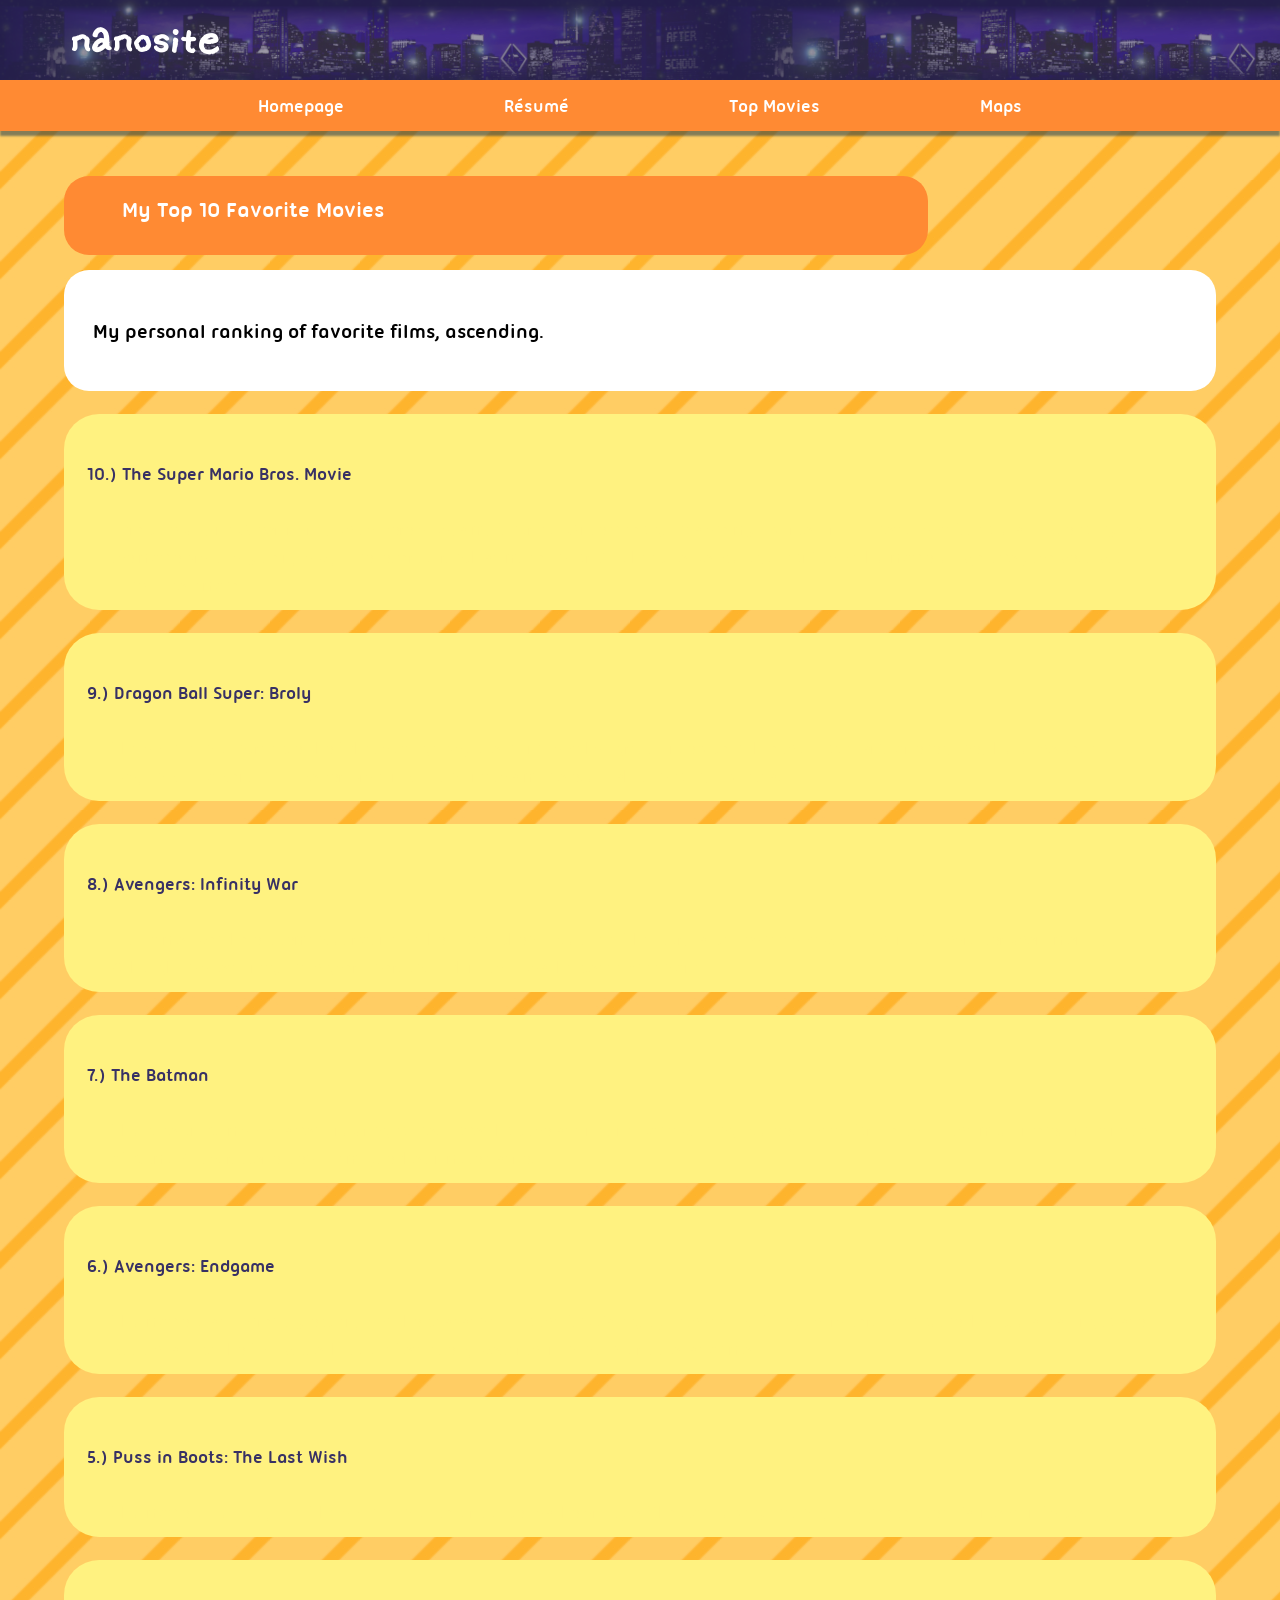
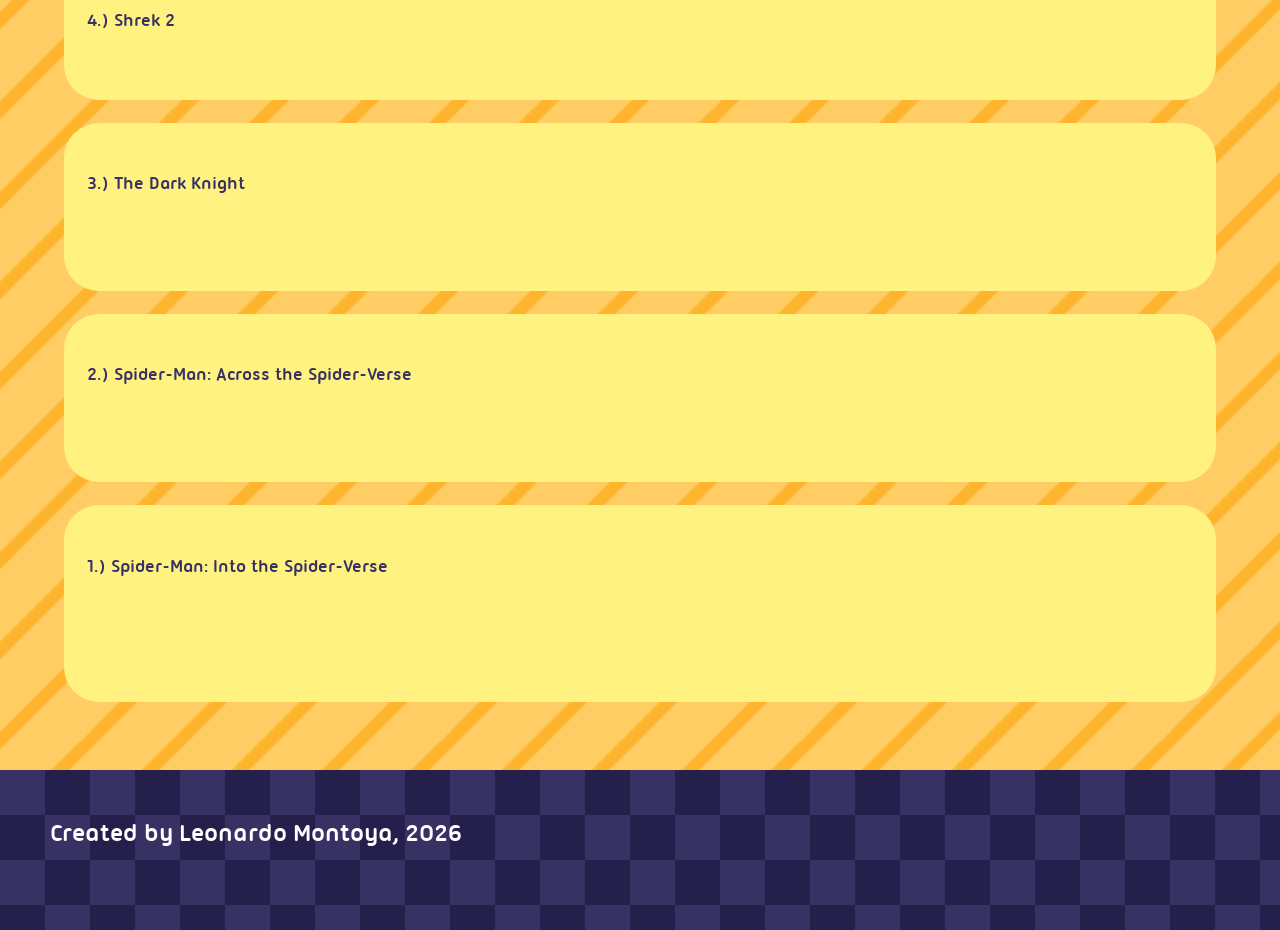
<file: movies.html>
<!DOCTYPE html>
<html lang="en">
<head>
  <meta charset="utf-8">
  <title>Nanosite - Top Movies</title>
  <link rel="stylesheet" type="text/css" href="css/reset.css">
  <link rel="stylesheet" type="text/css" href="css/style.css">
</head>
<body>
  <div id="page-wrapper">
    <header id="header">
      <h1>nanosite</h1>
      <nav id="main-nav">
        <ul>
          <li><a href="index.html">Homepage</a></li>
          <li><a href="resume.html">R&#233;sum&#233;</a></li>
          <li><a href="movies.html">Top Movies</a></li>
          <li><a href="maps.html">Maps</a></li>
        </ul>
      </nav>
    </header>
    
    <main id="main">
      <div id="content-wrapper">
        <div id="alt-title">
          <h1>My Top 10 Favorite Movies</h1>
        </div>
        <section class="info-wrap">
          <h2>My personal ranking of favorite films, ascending.</h2>
        </section>
        
        <section class="mini-wrap-special">
          <h3>10.) The Super Mario Bros. Movie</h3>
          <p>I grew up playing Super Mario, which were always my favorites. Since video games are my favorite form of media, and Mario is so close to my life, the movie practically being a big love letter to franchise made up for it's otherwise weak story. I don't think this movie is objectively the best, but I simply like it more.</p>
        </section>

        <section class="mini-wrap-special">
          <h3>9.) Dragon Ball Super: Broly</h3>
          <p>The animation is incredible, the fight choreography is exciting, and has great fanservice. While this movie isn't for everyone, this is the peak of Dragon Ball content. I'm a newer Dragon Ball fan and this movie easily shot up to my favorites.</p>
        </section>

        <section class="mini-wrap-special">
          <h3>8.) Avengers: Infinity War</h3>
          <p>I still remember the excitement surrounding the movie when I was a kid. The story is well-paced and builds Thanos's character phenomenally. Although I placed Endgame higher, I personally think this was the better written one.</p>
        </section>
        
        <section class="mini-wrap-special">
          <h3>7.) The Batman</h3>
          <p>This take on Batman was very inspiring to me. I loved how the setting and world building was designed. For me, this is the most interesting rendition of Batman's character except for maybe the animated series.</p>
        </section>
        
        <section class="mini-wrap-special">
          <h3>6.) Avengers: Endgame</h3>
          <p>This movie is still incredibly exciting and the best send off to the MCU's legacy at that point. Many characters got closure that was satisfying to see. But it has to be the final battle that solidified it being better than Infinity War, at least for me.</p>
        </section>
        
        <section class="mini-wrap-special">
          <h3>5.) Puss in Boots: The Last Wish</h3>
          <p>This movie is just too good. The animation is stellar, as well as the art style. The story is very meaningful and executed it's intention flawlessly.</p>
        </section>
        
        <section class="mini-wrap-special">
          <h3>4.) Shrek 2</h3>
          <p>One of the funniest movies I've seen. I love every scene and what they're going for. It's engaging, comedically clever, and full of heart.</p>
        </section>
        
        <section class="mini-wrap-special">
          <h3>3.) The Dark Knight</h3>
          <p>One of the most thrilling movies out there. It's an expertly crafted film, with a clear vision evident with every scene. It's tightly paced; every scene has meaning. The action combined with the tension just further elevates the movie for me. A must-watch.</p>
        </section>
        
        <section class="mini-wrap-special">
          <h3>2.) Spider-Man: Across the Spider-Verse</h3>
          <p>A worthy follow-up to the first Spider-Verse film. I've been anticipating the film for a while towards it's release, and it lived up and then some. This and the fist film are neck-and-neck in terms of quality, but I only gave the edge to the first because it closed of it's story without a cliffhanger.</p>
        </section>
        
        <section class="mini-wrap-special">
          <h3>1.) Spider-Man: Into the Spider-Verse</h3>
          <p>A serious contender for one of the best movies ever made, and definitely the best comic book movie. Everything is perfect from animation, characterizations, music, pacing, plot, and respect to the franchise. I don't think I will ever see a better movie, unless the third film can manage to top it.</p>
        </section>
      </div>
    </main>

    <footer id="footer">
      <p>Created by Leonardo Montoya, 2026</p>
    </footer>
  </div>
</body>
</html>
</file>
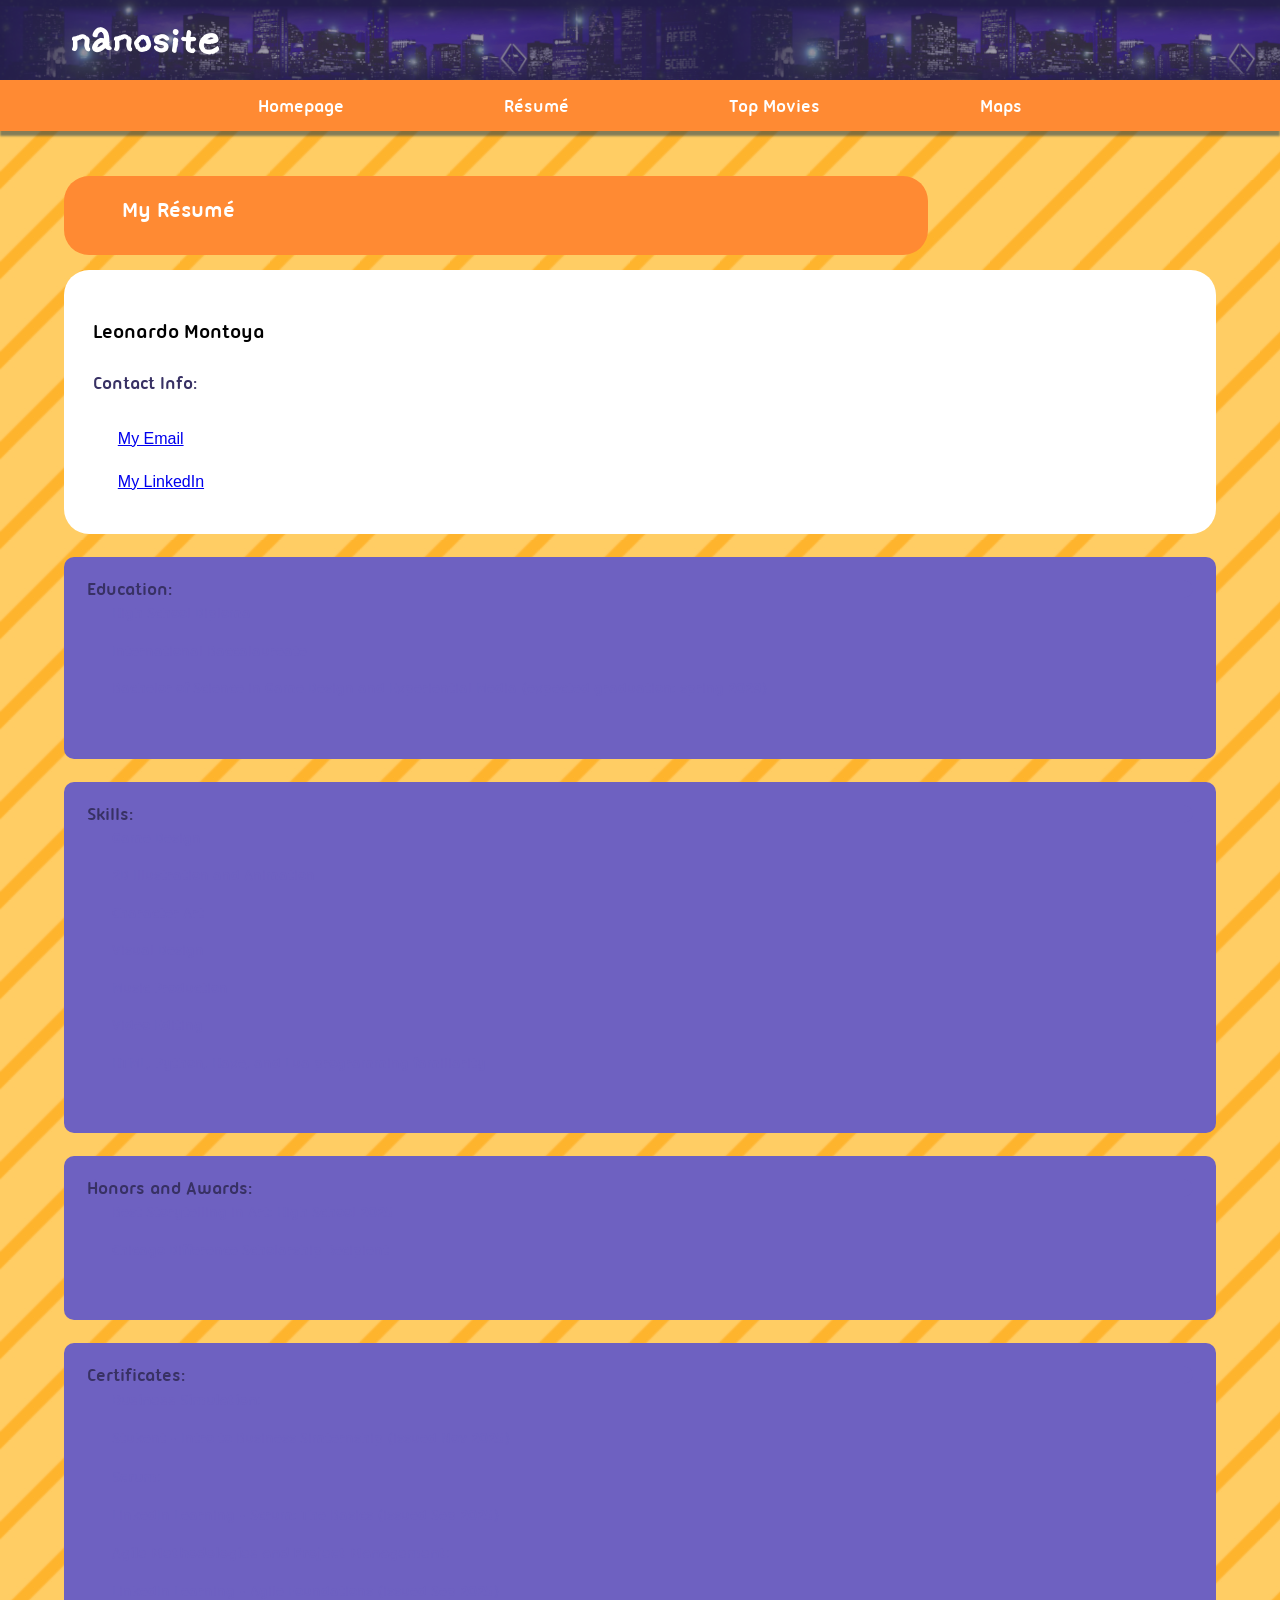
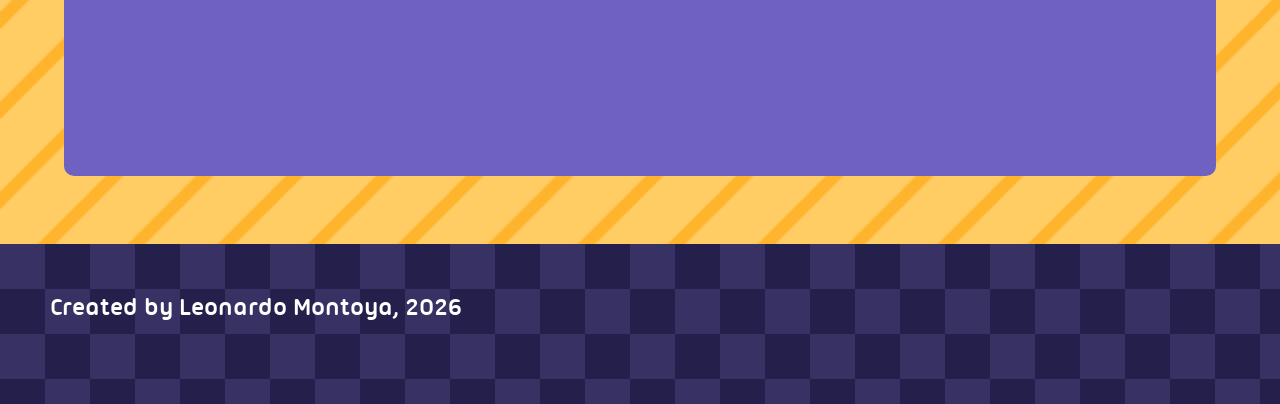
<file: resume.html>
<!DOCTYPE html>
<html lang="en">
<head>
  <meta charset="utf-8">
  <title>Nanosite - R&#233;sum&#233;</title>
  <link rel="stylesheet" type="text/css" href="css/reset.css">
  <link rel="stylesheet" type="text/css" href="css/style.css">
</head>
<body>
  <div id="page-wrapper">
    <header id="header">
      <h1>nanosite</h1>
      <nav id="main-nav">
        <ul>
          <li><a href="index.html">Homepage</a></li>
          <li><a href="resume.html">R&#233;sum&#233;</a></li>
          <li><a href="movies.html">Top Movies</a></li>
          <li><a href="maps.html">Maps</a></li>
        </ul>
      </nav>
    </header>
    
    <main id="main">
      <div id="content-wrapper">
        <div id="alt-title">
          <h1>My R&#233;sum&#233;</h1>
        </div>
        <section class="info-wrap">
          <h2>Leonardo Montoya</h2>
          <h3>Contact Info:</h3>
          <p><a href="mailto:lmontoya3@hawk.illinoistech.edu">My Email</a></p>
          <p><a href="https://www.linkedin.com/in/leonardo-montoya-208641383/">My LinkedIn</a></p>
        </section>
        
        <section class="container-reveal">
          <h3>Education:</h3>
          <div class="hide-wrap">
            <ul>
              <li>High School Diploma</li>
              <li>International Baccalaureate</li>
              <li>Bachelor of Science in Game Design and Experiential Media (expected graduation: spring 2029)</li>
            </ul>
          </div>
        </section>

        <section class="container-reveal">
          <h3>Skills:</h3>
          <div class="hide-wrap">
            <ul>
              <li>Game Design</li>
              <li>2D Illustration and Animation</li>
              <li>Character Art</li>
              <li>Visual Design</li>
              <li>Music Production</li>
              <li>Video Editing</li>
              <li>HTML, Python, Haxe, and Lua programming familiarity</li>
            </ul>
          </div>
        </section>
        
        <section class="container-reveal">
          <h3>Honors and Awards:</h3>
          <div class="hide-wrap">
            <ul>
              <li>Best Storytelling in Art: High School 2025</li>
              <li>Chicago Difference Scholarship Recipient</li>
            </ul>
          </div>
        </section>

        <section class="container-reveal">
          <h3>Certificates:</h3>
          <div class="hide-wrap">
            <ul>
              <li><strong>Business Simulation:</strong></li>
              <li>Stukent - Intro to Business Simternship (issued Nov 2025)</li>
              <li><strong>Scrum:</strong></li>
              <li>LinkedIn Learning - Scrum: The Basics (issued Sep 2025)</li>
              <li><strong>Agile Methodologies and Project Management:</strong></li>
              <li>LinkedIn Learning - Agile Foundations (issued Sep 2025)</li>
              <li><strong>CITI Program Courses:</strong></li>
              <li>CITI Program Stage 1 - RCR - Responsible Conduct of Research (issued Oct 2025)</li>
              <li>CITI Program Stage 1 - RCR - Social and Behavioral Responsible Conduct of Research (issued Oct 2025)</li>
            </ul>
          </div>
        </section>
      </div>
    </main>
  
    <footer id="footer">
      <p>Created by Leonardo Montoya, 2026</p>
    </footer>
  </div>
</body>
</html>
</file>
<file: css/style.css>
body {
  background-image: url("../media/images/lined.jpg");
  color: #000; /*black*/
}

#wrapper {
  width: 850px;
  height: 600px;
  background-color: #c00;
  margin:0 auto;
  overflow: hidden;
}
#canvas {
  width: 700px;
  height: 500px;
  background-color: #ccc;
  margin: 30px auto;
}

@font-face {
  font-family: 'UbuntuTitling-Bold';
  src: url('../media/fonts/UbuntuTitling-Bold.ttf')
}

@font-face {
  font-family: 'PowFont-Regular';
  src: url('../media/fonts/PowFont-Regular.ttf')
}

#page-wrapper {
  width: 100%;
  margin: 0 auto;
}

#content-wrapper {
  width: 90%;
  margin: 10px auto;
  padding: 35px 0px; /*shifts down only*/
}

#header {
  background-image: url("../media/images/banner.jpg");
  position: relative;
}

#header h1 {
  font-family: 'PowFont-Regular',verdana,sans-serif;
  font-weight: 900;
  font-size: 40px;
  color: #FFF;
  padding: 20px 70px;
}

#main h1 {
  font-family: 'UbuntuTitling-Bold',verdana,sans-serif;
  font-weight: 900;
  font-size: 22px;
  color: #000;
  padding: 0px 0px 15px;
}

#main h2 {
  font-family: 'UbuntuTitling-Bold',verdana,sans-serif;
  font-weight: 900;
  font-size: 20px;
  color: #000;
  padding: 5px 0px 5px;
}

#main h3 {
  font-family: 'UbuntuTitling-Bold',verdana,sans-serif;
  font-weight: 600;
  font-size: 18px;
  color: #383164;
  padding: 10px 0px 10px;
}

#main {
  min-height: 500px;
  float: left;
  width: 100%;
}

#main p {
  font-family: verdana,sans-serif;
  font-size: 16px;
  padding: 5px 25px 10px;
  line-height: 1.75;
}

#main ul {
  font-family: verdana,sans-serif;
  font-size: 16px;
  padding: 5px 25px 10px;
}

#main ul li {
  font-family: verdana,sans-serif;
  font-size: 16px;
  padding: 5px 0px 10px;
  line-height: 1.5;
}

strong {
  font-weight: 900;
  font-size: 16px;
}

#footer {
  background-image: url("../media/images/grid.jpg");
  height: 60px;
  clear: both; /*moves to bottom*/
  padding: 50px; /*inner*/
  font-family: 'UbuntuTitling-Bold',verdana,sans-serif;
  font-weight: 900;
  font-size: 25px;
  color: #FFF;
}

#main-nav {
  width: 100%; /*take up upper area*/
  float: left; /*set up*/
  background-color: #FF8A33; /*light orange*/
  font-family: 'UbuntuTitling-Bold',verdana,sans-serif;
  font-size: 18px;
  box-shadow: 0px 5px 2px 0px rgba(10, 45, 75, 0.5);
}

#main-nav ul {
  list-style-type: none;
  float: left;
  margin: 0;
  padding: 0;
  position: relative;
  left:50%;
}

#main-nav ul li {
  float: left; /*single row*/
  position: relative;
  right:50%; /*set to middle*/
}

#main-nav ul li a {
  text-decoration: none;
  padding: 12px 80px;
  display: block;
  color: #FFF;
}

#main-nav ul li a:hover{
  background-color: #FFF;
  color: #FF8A33;
}

#main-nav ul li a:active{
  background-color: #FF8A33;
  color: #383164;
}

#alt-title {
  background-color: #FF8A33;
  border-radius: 25px;
  padding: 2% 5% 4% 5%;
  width: 65%;
  height: 10px;
  margin: 0 0 15px;
}

#alt-title h1 {
  font-family: 'UbuntuTitling-Bold',verdana,sans-serif;
  color: #FFF;
  float: left;
  width: 200%;
}

.container {
  background-color: #FFF280;
  font-family: 'UbuntuTitling-Bold',verdana,sans-serif;
  border-radius: 35px;
  margin: 1% 0 2.5%;
  padding: 1% 15% 2.5%;
  width: 70%;
  float: left;
  font-weight: 600;
}

.container-reveal {
  background-color: #6e61c1;
  border-radius: 10px;
  margin: 2% 0;
  padding: 2%;
  transition: all 0.5s ease-out;
}

#main .container-reveal ul li {
  font-size: 0%;
}

#main .container-reveal h3 {
  background-color: #6e61c1;
  border-radius: 10px;
  padding: 0%;
  margin: 0% 0% -2%;
  min-height: 0%;
  transition: all 0.25s ease-out;
}

.container-reveal:hover{
  border-radius: 50px;
  transition: all 0.5s ease-out;
}

/*MAIN PAGE*/

.mini-wrap {
  font-family: 'UbuntuTitling-Bold',verdana,sans-serif;
  background-color: #FFF280;
  border-radius: 35px;
  padding: 2%;
  margin: 2.5% 0;
}

#main .mini-wrap ul li {
  font-family: 'UbuntuTitling-Bold',verdana,sans-serif;
  color: #6e61c1;
  font-size: 15px;
  font-weight: 700;
}

/*RESUME PAGE*/

.info-wrap {
  font-family: 'UbuntuTitling-Bold',verdana,sans-serif;
  background-color: #FFF;
  border-radius: 25px;
  padding: 2.5%;
}

.hide-wrap {
  font-family: 'UbuntuTitling-Bold',verdana,sans-serif;
  color: #FFF;
  transition: all 0.15s ease-out;
}

#main .hide-wrap strong {
  font-weight: 900;
  font-size: 16px;
}

#main .hide-wrap ul li {
  font-family: 'UbuntuTitling-Bold',verdana,sans-serif;
  color: #6e61c1;
  font-size: 15px;
  font-weight: 700;
}

.container-reveal:hover .hide-wrap{
  background-color: #FFF280;
  border-radius: 35px;
  padding: 2%;
  margin: 2.5% 0;
  transition: all 0.25s ease-out;
}

.container-reveal:hover .hide-wrap ul li strong{
  font-size: 17px;
  color: #ee7800;
}

/*MOVIES PAGE*/

.mini-wrap-special {
  font-family: 'UbuntuTitling-Bold',verdana,sans-serif;
  background-color: #FFF280;
  border-radius: 35px;
  padding: 2% 2% 0;
  margin: 2% 0;
  transition: all 0.5s ease-out;
}

.mini-wrap-special p {
  font-size: 0%;
  color: #FFF280;
}

.mini-wrap-special:hover{
  background-color: #FFF;
  border-radius: 35px;
  padding: 2%;
  margin: 2.5% 0;
  transition: all 0.5s ease-out;
}

.mini-wrap-special:hover p{
  font-size: 100%;
  color: blue;
}

.blurb {
  font-family: 'UbuntuTitling-Bold',verdana,sans-serif;
  background-color: #FFF;
  border-radius: 35px;
  padding: 1% 2% 1%;
  width: 21%;
}

img {
  border: 5px solid #FF8A33;
  padding: 2.5%;
  background-color: #FFF;
  width: 75%;
}

audio {
  background-color: #6e61c1;
  border-radius: 25px;
  padding: 1.5% 1%;
  width: 75%;
}

@media (max-width: 600px) {
  #main-nav {
  float: left;
  position: static;
  font-size: 22px;
  line-height: 0.5;
  box-shadow: 0px 10px 5px 0px rgba(10, 50, 75, 0.4);
  }
  
  #header {
  position: sticky;
  top: 0px;
  z-index: 10;
  }

  #main-nav ul li {
  float: left;
  right: 50%;
  position: relative;
  padding: 1%;
  }
  
  #alt-title {
    border-radius: 15px;
    padding: 5% 10% 5% 5%;
    width: 80%;
    height: 60px;
    margin: 0 0 20px;
  }

  #alt-title h1 {
    padding: 5%;
  }
}

@media (max-width: 900px) {
  #main-nav {
  float: left;
  position: relative;
  font-size: 20px;
  line-height: 1;
  }
  
  #header {
  position: sticky;
  top: 0px;
  z-index: 10;
  }
  
  #main-nav ul li {
  float: left;
  position: relative;
  }
  
  #alt-title {
    border-radius: 25px;
    padding: 5% 15% 2% 5%;
    width: 80%;
    height: 60px;
    margin: 0 0 20px;
  }

  #alt-title h1 {
    padding: 2%;
  }
}

@media (min-width: 901px) {
  #main-nav {
  float: left;
  position: relative;
  font-size: 18px;
  line-height: 1.5;
  }
  
  #main-nav ul li {
  float: left;
  position: relative;
  }
}
</file>
